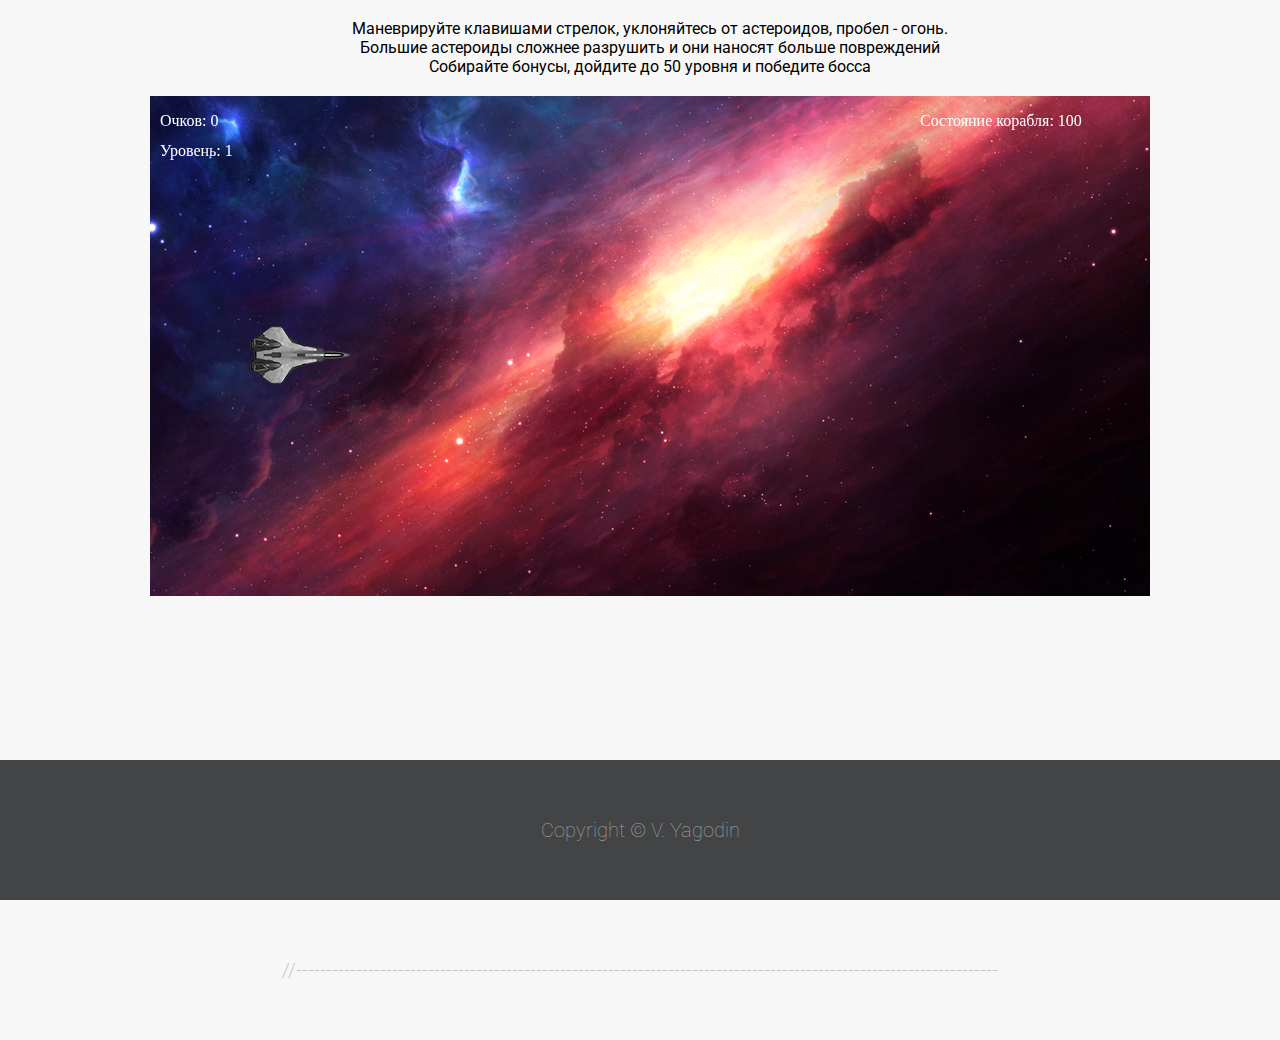
<file: index.html>
<!DOCTYPE html>
<html>
<head>
	<meta charset="utf-8">
	<title>Asteroid banger</title>
	<link rel="stylesheet" href="style.css"> 
	<link rel="icon" href="img/favicon.png" type="image/png" sizes="32x32">
</head>
<body>
<div class="content">
	
<div class="contentWrap">
    <div class="content">
        <div class="center">

			<p align = "center"><br> Маневрируйте клавишами стрелок, уклоняйтесь от астероидов, пробел - огонь.
				<br> Большие астероиды сложнее разрушить и они наносят больше повреждений
				<br> Собирайте бонусы, дойдите до 50 уровня и победите босса
			</p>		
			<canvas align = "center" id="myCanvas" width="1000" height="500"></canvas>

        </div>
    </div>
</div>
	
</div>
<div class="footer">
	Copyright &copy; V. Yagodin
<div>
//---------------------------------------------------------------------------------------------------------------------
	<script type="text/javascript">

		var canvas = document.getElementById("myCanvas");
		var ctx = canvas.getContext("2d");

		//картинки
		var ship = new Image();
		var bossship = new Image();
		var piu1 = new Image();
		var piu2 = new Image();
		var piu3 = new Image();
		var blast1 = new Image();
		var blast2 = new Image();
		var bg = new Image();
		var asteroid = new Image();
		var blast = new Image();
		var bonus_health = new Image();
		var bonus_weapon = new Image();

		ship.src = "img/ship.png";
		bossship.src = "img/boss.png";
		piu1.src = "img/piu1.png";
		piu2.src = "img/piu2.png";
		piu3.src = "img/piu3.png";
		blast1.src = "img/blast1.png";
		blast2.src = "img/blast2.png";
		bg.src = "img/space.png";
		asteroid.src = "img/asteroid.png";
		blast.src = "img/blast.png";
		bonus_health.src = "img/bonus_health.png";
		bonus_weapon.src = "img/bonus_weapon.png";

		//звуки
		var sfx_piu = new Audio();
		var sfx_aster = new Audio();
		var sfx_destroy = new Audio();
		var sfx_blast1 = new Audio();
		var sfx_blast2 = new Audio();
		var sfx_hit = new Audio();
		var sfx_bonus = new Audio();

		sfx_piu.src = "sfx/piu.mp3";
		sfx_aster.src = "sfx/aster.mp3";
		sfx_destroy.src = "sfx/destroy.mp3";
		sfx_blast1.src = "sfx/blast1.mp3";
		sfx_blast2.src = "sfx/blast2.mp3";
		sfx_hit.src = "sfx/hit.mp3";
		sfx_bonus.src = "sfx/bonus.mp3";

		//общие переменные
		var score = 0;
		var level = 1;
		var asteroids = [];
		var bullets = [];
		var bossbullets = [];
		var bonuses = [];

//---------------------------------------------------------------------------------------------------------------------
		//блок для игрока
		let player = {
			x: 100,
			y: 230,
			xSpeed: 0,
			ySpeed: 0,
			width: ship.width,
			height: ship.height,
			health: 100,
			weapon: 1
		};
	
		//ловим и обрабатываем события клавиатуры
		document.addEventListener("keydown", function(event){
			event.preventDefault();
			if(event.code == "ArrowUp")
				moveUp();
			if(event.code == "ArrowDown")
				moveDown();
			if(event.code == "ArrowLeft")
				moveLeft();
			if(event.code == "ArrowRight")
				moveRight();
			if(event.code == "Space")
				spawnbullet(player.weapon);
			if(event.code == "Digit1"){
				player.weapon = 3;
				level = 49;
			}
		});

		function moveUp() {
 			player.ySpeed--;
		}

		function moveDown() {
 			player.ySpeed++;
		}

		function moveLeft() {
 			player.xSpeed--;
		}

		function moveRight() {
 			player.xSpeed++;
		}

		function damage(dmg){
			player.health -= dmg;
			sfx_hit.play();
			if(player.health <= 0){
				ctx.drawImage(blast, player.x, player.y);
				sfx_destroy.play();
				alert("Корабль уничтожен!");
 				location.reload();
			}
		}

		//пульки игрока
		function spawnbullet(weapon){
			let damage;
			let speed;
			let img;
			
			if(weapon == 1){
				damage = 2;
				speed = 12;
				img = piu1;
			}
			if(weapon == 2){
				damage = 7;
				speed = 18;
				img = piu2;
			}
			if(weapon >= 3){
				damage = 15;
				speed = 25;
				img = piu3;
			}

			bullets.push({
				damage: damage,
				speed: speed,
				img: img,
				x : player.x + ship.width,
				y : player.y + parseInt(ship.height / 2) - img.height / 2,
				width: img.width,
				height: img.height
			});
			sfx_piu.play();
		}

		//бонусы
		function spawnbonus(type){
			if(type == "health"){
				bonuses.push({
					img: bonus_health,
					type: "health",
					width: bonus_health.width,
					height: bonus_health.height,
					x: canvas.width,
					y: Math.floor(Math.random() * canvas.height) - bonus_health.height,
					xspeed: -3
				})
			}

			if(type == "weapon"){
				bonuses.push({
					img: bonus_weapon,
					type: "weapon",
					width: bonus_weapon.width,
					height: bonus_weapon.height,
					x: canvas.width,
					y: Math.floor(Math.random() * canvas.height) - bonus_weapon.height,
					xspeed: -3
				})
			}
		}


//---------------------------------------------------------------------------------------------------------------------
		//блок босса
		let boss = {
			img: bossship,
			x: canvas.width - 30,
			y: canvas.height / 2 - bossship.height / 2,
			xSpeed: 0,
			ySpeed: 0,
			width: bossship.width,
			height: bossship.height,
			health: 5000,
			enabled: false
		}

		function spawnbossbullet1(y = 0, yspeed = 0){
			bossbullets.push({
				damage: 2,
				xspeed: -5,
				yspeed: yspeed,
				img: blast1,
				x : boss.x,
				y : y,
				width: blast1.width,
				height: blast1.height
			});
			sfx_blast1.play()
		}

		function spawnbossbullet2(){
			bossbullets.push({
				damage: 10,
				xspeed: -25,
				yspeed: 0,
				img: blast2,
				x : boss.x - blast2.width,
				y : boss.y + parseInt(boss.height / 2) - blast2.height / 2,
				width: blast2.width,
				height: blast2.height
			});
			sfx_blast2.play()
		}

		function bossmoves1(){
			spawnbossbullet1(boss.y + 90, 3);
			spawnbossbullet1(boss.y + 190, -3);
			setTimeout(bossmoves2, 300);
		}

		function bossmoves2(){
			spawnbossbullet1(boss.y + 90, 3);
			spawnbossbullet1(boss.y + 190, -3);
			setTimeout(bossmoves3, 300);
		}

		function bossmoves3(){
			spawnbossbullet1(boss.y + 90, 3);
			spawnbossbullet1(boss.y + 190, -3);
			setTimeout(bossmoves4, 300);
		}

		function bossmoves4(){
			spawnbossbullet1(boss.y + 90, 3);
			spawnbossbullet1(boss.y + 190, -3);
			setTimeout(bossmoves5, 300);
		}

		function bossmoves5(){
			spawnbossbullet1(boss.y + 90, 3);
			spawnbossbullet1(boss.y + 190, -3);
			setTimeout(bossmoves6, 1000);
		}

		function bossmoves6(){
			spawnbossbullet2();
			setTimeout(bossmoves7, 1000);
		}

		function bossmoves7(){
			spawnbossbullet2();
			if(boss.shoottimeout == 300)
				boss.shoottimeout = 100;
			if(boss.shoottimeout == 100)
				boss.shoottimeout = 300;
			setTimeout(bossmoves1, 2000);
		}

		function bossdamage(dmg){
			boss.health -= dmg;
			sfx_hit.play();
			if(boss.health <= 0){
				ctx.drawImage(blast, boss.x + 300, boss.y + 100);
				sfx_destroy.play();
				alert("Ура! Корабль захватчиков уничтожен! Игра пройдена.");
 				location.reload();
			}
		}


//---------------------------------------------------------------------------------------------------------------------
		//блок для спавна астероидов
		function getRnd(min, max) {
  			num = Math.random() * (max - min) + min;
  			num = num.toFixed(2)
  			return num;
		}

		function spawnAsteroid(speed = 0, size = 1, x = canvas.width){
			asteroids.push({
				x : x,
				y : Math.floor(Math.random() * canvas.height) - asteroid.height * size,
				width: asteroid.width * size,
				height: asteroid.height * size,
				health: 10 * size,
				speed: speed
			});
		}

		function spawnAsteroids(){
			let speed = 1;
			let sizemorph = 0;
			let warp = 5000;
			
			if(level <= 5)
				speed = level;
			else{
				speed = 5;
				if(level == 6)
					sizemorph = 0.2;
				if(level == 7)
					sizemorph = 0.4;
				if(level == 8)
					sizemorph = 0.6;
				if(level == 9)
					sizemorph = 0.8;
				if(level >= 10)
					sizemorph = 1;
			}
				
			spawnAsteroid(Math.ceil(Math.random() * speed), (+1) + (+getRnd(-0.9 * sizemorph, sizemorph)));

			if(level <= 4)
				warp = 5000 - (1000 * level);
			else
				warp = 1000;
			
			if(level > 20)
				spawnAsteroid(Math.floor(Math.random() * speed), (+1) + (+getRnd(-0.9 * sizemorph, sizemorph)));

			if(level < 50)
				setTimeout(spawnAsteroids, warp + Math.floor(Math.random() * 100));

			// вызываем босса
			if(level >= 50){
				level = "BOSS";
				boss.enabled = true;
				boss.xSpeed = -2;
				bossmoves1();
				spawnbonus("health");
			}
			
		}


//---------------------------------------------------------------------------------------------------------------------
		//общие функции
		function isCollision(objA, objB, offsetX, offsetY){ //столкновения
			if((objA.x + objA.width - offsetX >= objB.x && objA.x + offsetX <= objB.x + objB.width) && (objA.y + objA.height - offsetY >= objB.y && objA.y + offsetY <= objB.y + objB.height)){
 				return true;
			} else {
				return false;
			}
		}

		//подсчет очков и уровень
		function scoreplus(){ 
			score++;
			if(score % 10 == 0 && level < 50)
				level++;
			if(score % 100 == 0)
				spawnbonus("weapon");
			if(score % 200 == 0)
				spawnbonus("health");

		}

//---------------------------------------------------------------------------------------------------------------------
		//гавная функция, которая все отрисовывает за каждую итерацию
		function draw(){
			//рисуем фон, игрока, босса
			ctx.drawImage(bg, 0, 0);
			ctx.drawImage(ship, player.x, player.y);
			if(boss.enabled == true)
				ctx.drawImage(boss.img, boss.x, boss.y);

			//движение игрока и босса
			player.x += player.xSpeed;
			player.y += player.ySpeed;
			if(boss.enabled == true){
				boss.x += boss.xSpeed;
				boss.y += boss.ySpeed;
				if(boss.x <= 500){
					boss.xSpeed = 2;
					if(boss.ySpeed == 0)
						boss.ySpeed = 1;
				}
				if(boss.x >= canvas.width)
					boss.xSpeed = -2;
				if(boss.y + boss.img.height >= canvas.height)
					boss.ySpeed = -1;
				if(boss.y <= 0)
					boss.ySpeed = 1;
			}

			//пули попадают по боссу
			for(let i = 0; i < bullets.length; i++){
				if(isCollision(bullets[i], boss, 100, 70)){
					bossdamage(bullets[i].damage);
					bullets.splice(i, 1);
				}
			}
				
			//пули босса попадают по нам
			for(let i = 0; i < bossbullets.length; i++){
				if(isCollision(bossbullets[i], player, 0, 0)){
					damage(bossbullets[i].damage);
					bossbullets.splice(i, 1);
				}
						
			}

			if(player.x + ship.width < 0 || player.x > canvas.width || player.y + ship.height < 0 || player.y > canvas.height){
				damage(100);
			}

			if(isCollision(boss, player, 100, 100))
				damage(100);

			//в цикле работаем со всеми астероидами, для каждого проверяем события
			for(let i = 0; i < asteroids.length; i++){
				ctx.drawImage(asteroid, asteroids[i].x, asteroids[i].y, asteroids[i].width, asteroids[i].height);
				asteroids[i].x -= asteroids[i].speed;

 				if(isCollision(player, asteroids[i], 20, 20)){
 					damage(1);
 					asteroids[i].health -= 1;
				}
					
				for(let j = 0; j < bullets.length; j++){
					if(isCollision(bullets[j], asteroids[i], 0, 0)){
						bullets.splice(j, 1);
						asteroids[i].health -= 2;
					}
				}

				if(asteroids[i].health <= 0 || asteroids[i].x + asteroids[i].width < 0){
					if (asteroids[i].health <= 0)
						sfx_aster.play();
					asteroids.splice(i, 1);
					scoreplus();
				}
			}

			// а здесь проходимся по массиву пуль, отрисовываем и уничтожаем вылетевшие за пределы
			for(let i = 0; i < bullets.length; i++){
				ctx.drawImage(bullets[i].img, bullets[i].x, bullets[i].y);
				bullets[i].x += bullets[i].speed;
				if(bullets[i].x > canvas.width)
					bullets.splice(i, 1);
			}

			for(let i = 0; i < bossbullets.length; i++){
				ctx.drawImage(bossbullets[i].img, bossbullets[i].x, bossbullets[i].y);
				bossbullets[i].x += bossbullets[i].xspeed;
				bossbullets[i].y += bossbullets[i].yspeed;
				if(bossbullets[i].y <= 0 || bossbullets[i].y + bossbullets[i].height >= canvas.height)
					bossbullets[i].yspeed = bossbullets[i].yspeed * -1;
				if(bossbullets[i].x + bossbullets[i].width < 0)
					bossbullets.splice(i, 1);
			}

			//подбор бонусов
			for(let i = 0; i < bonuses.length; i++){
				ctx.drawImage(bonuses[i].img, bonuses[i].x, bonuses[i].y);
				bonuses[i].x += bonuses[i].xspeed;

				if(isCollision(bonuses[i], player, 0, 0)){
					if(bonuses[i].type == "health"){
						player.health += 20;
						if(player.health > 100)
							player.health = 100;
					}
					if(bonuses[i].type == "weapon")
						player.weapon += 1;
					sfx_bonus.play();
					bonuses.splice(i, 1);
				}
			}

			for(let i = 0; i < bonuses.length; i++){
				if(bonuses[i].x + bonuses[i].width < 0)
					bonuses.splice(i, 1);
			}

		//наши показатели статистики
		ctx.fillStyle = "#FFF";
 		ctx.font = "16px Verdana";
 		ctx.fillText("Очков: " + score, 10, 30);

 		ctx.fillStyle = "#FFF";
 		ctx.font = "16px Verdana";
 		ctx.fillText("Уровень: " + level, 10, 60);

 		ctx.fillStyle = "#FFF";
 		ctx.font = "16px Verdana";
 		ctx.fillText("Состояние корабля: " + player.health, canvas.width - 230, 30);

 		if(boss.enabled == true){
 			ctx.fillStyle = "#FF4500";
 			ctx.font = "20px Verdana";
 			ctx.fillText("Здоровье босса: " + boss.health, canvas.width - 630, 30);
 		}
 		 		
		requestAnimationFrame(draw); 
		}

		//запускаем астероиды и зацикливаем прорисовку
		spawnAsteroids();
		draw();

	</script>
</body>
</html>
</file>
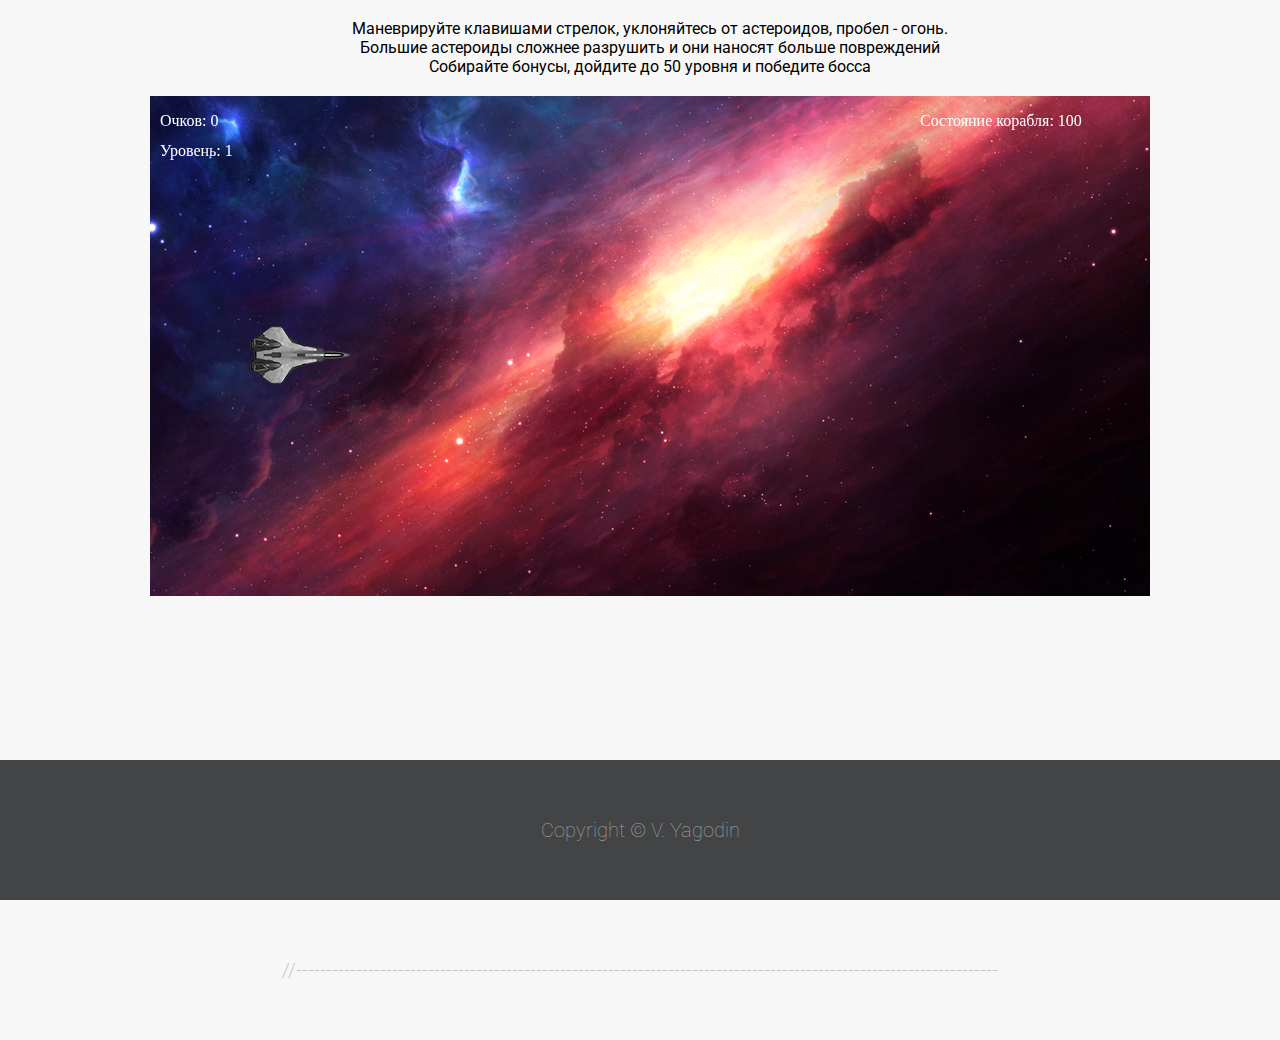
<file: game.html>
<!DOCTYPE html>
<html>
<head>
	<meta charset="utf-8">
	<title>Asteroid banger</title>
	<link rel="stylesheet" href="style.css"> 
	<link rel="icon" href="img/favicon.png" type="image/png" sizes="32x32">
</head>
<body>
<div class="content">
	
<div class="contentWrap">
    <div class="content">
        <div class="center">

			<p align = "center"><br> Маневрируйте клавишами стрелок, уклоняйтесь от астероидов, пробел - огонь.
				<br> Большие астероиды сложнее разрушить и они наносят больше повреждений
				<br> Собирайте бонусы, дойдите до 50 уровня и победите босса
			</p>		
			<canvas align = "center" id="myCanvas" width="1000" height="500"></canvas>

        </div>
    </div>
</div>
	
</div>
<div class="footer">
	Copyright &copy; V. Yagodin
<div>
//---------------------------------------------------------------------------------------------------------------------
	<script type="text/javascript">

		var canvas = document.getElementById("myCanvas");
		var ctx = canvas.getContext("2d");

		//картинки
		var ship = new Image();
		var bossship = new Image();
		var piu1 = new Image();
		var piu2 = new Image();
		var piu3 = new Image();
		var blast1 = new Image();
		var blast2 = new Image();
		var bg = new Image();
		var asteroid = new Image();
		var blast = new Image();
		var bonus_health = new Image();
		var bonus_weapon = new Image();

		ship.src = "img/ship.png";
		bossship.src = "img/boss.png";
		piu1.src = "img/piu1.png";
		piu2.src = "img/piu2.png";
		piu3.src = "img/piu3.png";
		blast1.src = "img/blast1.png";
		blast2.src = "img/blast2.png";
		bg.src = "img/space.png";
		asteroid.src = "img/asteroid.png";
		blast.src = "img/blast.png";
		bonus_health.src = "img/bonus_health.png";
		bonus_weapon.src = "img/bonus_weapon.png";

		//звуки
		var sfx_piu = new Audio();
		var sfx_aster = new Audio();
		var sfx_destroy = new Audio();
		var sfx_blast1 = new Audio();
		var sfx_blast2 = new Audio();
		var sfx_hit = new Audio();
		var sfx_bonus = new Audio();

		sfx_piu.src = "sfx/piu.mp3";
		sfx_aster.src = "sfx/aster.mp3";
		sfx_destroy.src = "sfx/destroy.mp3";
		sfx_blast1.src = "sfx/blast1.mp3";
		sfx_blast2.src = "sfx/blast2.mp3";
		sfx_hit.src = "sfx/hit.mp3";
		sfx_bonus.src = "sfx/bonus.mp3";

		//общие переменные
		var score = 0;
		var level = 1;
		var asteroids = [];
		var bullets = [];
		var bossbullets = [];
		var bonuses = [];

//---------------------------------------------------------------------------------------------------------------------
		//блок для игрока
		let player = {
			x: 100,
			y: 230,
			xSpeed: 0,
			ySpeed: 0,
			width: ship.width,
			height: ship.height,
			health: 100,
			weapon: 1
		};
	
		//ловим и обрабатываем события клавиатуры
		document.addEventListener("keydown", function(event){
			event.preventDefault();
			if(event.code == "ArrowUp")
				moveUp();
			if(event.code == "ArrowDown")
				moveDown();
			if(event.code == "ArrowLeft")
				moveLeft();
			if(event.code == "ArrowRight")
				moveRight();
			if(event.code == "Space")
				spawnbullet(player.weapon);
			if(event.code == "Digit1"){
				player.weapon = 3;
				level = 49;
			}
		});

		function moveUp() {
 			player.ySpeed--;
		}

		function moveDown() {
 			player.ySpeed++;
		}

		function moveLeft() {
 			player.xSpeed--;
		}

		function moveRight() {
 			player.xSpeed++;
		}

		function damage(dmg){
			player.health -= dmg;
			sfx_hit.play();
			if(player.health <= 0){
				ctx.drawImage(blast, player.x, player.y);
				sfx_destroy.play();
				alert("Корабль уничтожен!");
 				location.reload();
			}
		}

		//пульки игрока
		function spawnbullet(weapon){
			let damage;
			let speed;
			let img;
			
			if(weapon == 1){
				damage = 2;
				speed = 12;
				img = piu1;
			}
			if(weapon == 2){
				damage = 7;
				speed = 18;
				img = piu2;
			}
			if(weapon >= 3){
				damage = 15;
				speed = 25;
				img = piu3;
			}

			bullets.push({
				damage: damage,
				speed: speed,
				img: img,
				x : player.x + ship.width,
				y : player.y + parseInt(ship.height / 2) - img.height / 2,
				width: img.width,
				height: img.height
			});
			sfx_piu.play();
		}

		//бонусы
		function spawnbonus(type){
			if(type == "health"){
				bonuses.push({
					img: bonus_health,
					type: "health",
					width: bonus_health.width,
					height: bonus_health.height,
					x: canvas.width,
					y: Math.floor(Math.random() * canvas.height) - bonus_health.height,
					xspeed: -3
				})
			}

			if(type == "weapon"){
				bonuses.push({
					img: bonus_weapon,
					type: "weapon",
					width: bonus_weapon.width,
					height: bonus_weapon.height,
					x: canvas.width,
					y: Math.floor(Math.random() * canvas.height) - bonus_weapon.height,
					xspeed: -3
				})
			}
		}


//---------------------------------------------------------------------------------------------------------------------
		//блок босса
		let boss = {
			img: bossship,
			x: canvas.width - 30,
			y: canvas.height / 2 - bossship.height / 2,
			xSpeed: 0,
			ySpeed: 0,
			width: bossship.width,
			height: bossship.height,
			health: 5000,
			enabled: false
		}

		function spawnbossbullet1(y = 0, yspeed = 0){
			bossbullets.push({
				damage: 2,
				xspeed: -5,
				yspeed: yspeed,
				img: blast1,
				x : boss.x,
				y : y,
				width: blast1.width,
				height: blast1.height
			});
			sfx_blast1.play()
		}

		function spawnbossbullet2(){
			bossbullets.push({
				damage: 10,
				xspeed: -25,
				yspeed: 0,
				img: blast2,
				x : boss.x - blast2.width,
				y : boss.y + parseInt(boss.height / 2) - blast2.height / 2,
				width: blast2.width,
				height: blast2.height
			});
			sfx_blast2.play()
		}

		function bossmoves1(){
			spawnbossbullet1(boss.y + 90, 3);
			spawnbossbullet1(boss.y + 190, -3);
			setTimeout(bossmoves2, 300);
		}

		function bossmoves2(){
			spawnbossbullet1(boss.y + 90, 3);
			spawnbossbullet1(boss.y + 190, -3);
			setTimeout(bossmoves3, 300);
		}

		function bossmoves3(){
			spawnbossbullet1(boss.y + 90, 3);
			spawnbossbullet1(boss.y + 190, -3);
			setTimeout(bossmoves4, 300);
		}

		function bossmoves4(){
			spawnbossbullet1(boss.y + 90, 3);
			spawnbossbullet1(boss.y + 190, -3);
			setTimeout(bossmoves5, 300);
		}

		function bossmoves5(){
			spawnbossbullet1(boss.y + 90, 3);
			spawnbossbullet1(boss.y + 190, -3);
			setTimeout(bossmoves6, 1000);
		}

		function bossmoves6(){
			spawnbossbullet2();
			setTimeout(bossmoves7, 1000);
		}

		function bossmoves7(){
			spawnbossbullet2();
			if(boss.shoottimeout == 300)
				boss.shoottimeout = 100;
			if(boss.shoottimeout == 100)
				boss.shoottimeout = 300;
			setTimeout(bossmoves1, 2000);
		}

		function bossdamage(dmg){
			boss.health -= dmg;
			sfx_hit.play();
			if(boss.health <= 0){
				ctx.drawImage(blast, boss.x + 300, boss.y + 100);
				sfx_destroy.play();
				alert("Ура! Корабль захватчиков уничтожен! Игра пройдена.");
 				location.reload();
			}
		}


//---------------------------------------------------------------------------------------------------------------------
		//блок для спавна астероидов
		function getRnd(min, max) {
  			num = Math.random() * (max - min) + min;
  			num = num.toFixed(2)
  			return num;
		}

		function spawnAsteroid(speed = 0, size = 1, x = canvas.width){
			asteroids.push({
				x : x,
				y : Math.floor(Math.random() * canvas.height) - asteroid.height * size,
				width: asteroid.width * size,
				height: asteroid.height * size,
				health: 10 * size,
				speed: speed
			});
		}

		function spawnAsteroids(){
			let speed = 1;
			let sizemorph = 0;
			let warp = 5000;
			
			if(level <= 5)
				speed = level;
			else{
				speed = 5;
				if(level == 6)
					sizemorph = 0.2;
				if(level == 7)
					sizemorph = 0.4;
				if(level == 8)
					sizemorph = 0.6;
				if(level == 9)
					sizemorph = 0.8;
				if(level >= 10)
					sizemorph = 1;
			}
				
			spawnAsteroid(Math.ceil(Math.random() * speed), (+1) + (+getRnd(-0.9 * sizemorph, sizemorph)));

			if(level <= 4)
				warp = 5000 - (1000 * level);
			else
				warp = 1000;
			
			if(level > 20)
				spawnAsteroid(Math.floor(Math.random() * speed), (+1) + (+getRnd(-0.9 * sizemorph, sizemorph)));

			if(level < 50)
				setTimeout(spawnAsteroids, warp + Math.floor(Math.random() * 100));

			// вызываем босса
			if(level >= 50){
				level = "BOSS";
				boss.enabled = true;
				boss.xSpeed = -2;
				bossmoves1();
				spawnbonus("health");
			}
			
		}


//---------------------------------------------------------------------------------------------------------------------
		//общие функции
		function isCollision(objA, objB, offsetX, offsetY){ //столкновения
			if((objA.x + objA.width - offsetX >= objB.x && objA.x + offsetX <= objB.x + objB.width) && (objA.y + objA.height - offsetY >= objB.y && objA.y + offsetY <= objB.y + objB.height)){
 				return true;
			} else {
				return false;
			}
		}

		//подсчет очков и уровень
		function scoreplus(){ 
			score++;
			if(score % 10 == 0 && level < 50)
				level++;
			if(score % 100 == 0)
				spawnbonus("weapon");
			if(score % 200 == 0)
				spawnbonus("health");

		}

//---------------------------------------------------------------------------------------------------------------------
		//гавная функция, которая все отрисовывает за каждую итерацию
		function draw(){
			//рисуем фон, игрока, босса
			ctx.drawImage(bg, 0, 0);
			ctx.drawImage(ship, player.x, player.y);
			if(boss.enabled == true)
				ctx.drawImage(boss.img, boss.x, boss.y);

			//движение игрока и босса
			player.x += player.xSpeed;
			player.y += player.ySpeed;
			if(boss.enabled == true){
				boss.x += boss.xSpeed;
				boss.y += boss.ySpeed;
				if(boss.x <= 500){
					boss.xSpeed = 2;
					if(boss.ySpeed == 0)
						boss.ySpeed = 1;
				}
				if(boss.x >= canvas.width)
					boss.xSpeed = -2;
				if(boss.y + boss.img.height >= canvas.height)
					boss.ySpeed = -1;
				if(boss.y <= 0)
					boss.ySpeed = 1;
			}

			//пули попадают по боссу
			for(let i = 0; i < bullets.length; i++){
				if(isCollision(bullets[i], boss, 100, 70)){
					bossdamage(bullets[i].damage);
					bullets.splice(i, 1);
				}
			}
				
			//пули босса попадают по нам
			for(let i = 0; i < bossbullets.length; i++){
				if(isCollision(bossbullets[i], player, 0, 0)){
					damage(bossbullets[i].damage);
					bossbullets.splice(i, 1);
				}
						
			}

			if(player.x + ship.width < 0 || player.x > canvas.width || player.y + ship.height < 0 || player.y > canvas.height){
				damage(100);
			}

			if(isCollision(boss, player, 100, 100))
				damage(100);

			//в цикле работаем со всеми астероидами, для каждого проверяем события
			for(let i = 0; i < asteroids.length; i++){
				ctx.drawImage(asteroid, asteroids[i].x, asteroids[i].y, asteroids[i].width, asteroids[i].height);
				asteroids[i].x -= asteroids[i].speed;

 				if(isCollision(player, asteroids[i], 20, 20)){
 					damage(1);
 					asteroids[i].health -= 1;
				}
					
				for(let j = 0; j < bullets.length; j++){
					if(isCollision(bullets[j], asteroids[i], 0, 0)){
						bullets.splice(j, 1);
						asteroids[i].health -= 2;
					}
				}

				if(asteroids[i].health <= 0 || asteroids[i].x + asteroids[i].width < 0){
					if (asteroids[i].health <= 0)
						sfx_aster.play();
					asteroids.splice(i, 1);
					scoreplus();
				}
			}

			// а здесь проходимся по массиву пуль, отрисовываем и уничтожаем вылетевшие за пределы
			for(let i = 0; i < bullets.length; i++){
				ctx.drawImage(bullets[i].img, bullets[i].x, bullets[i].y);
				bullets[i].x += bullets[i].speed;
				if(bullets[i].x > canvas.width)
					bullets.splice(i, 1);
			}

			for(let i = 0; i < bossbullets.length; i++){
				ctx.drawImage(bossbullets[i].img, bossbullets[i].x, bossbullets[i].y);
				bossbullets[i].x += bossbullets[i].xspeed;
				bossbullets[i].y += bossbullets[i].yspeed;
				if(bossbullets[i].y <= 0 || bossbullets[i].y + bossbullets[i].height >= canvas.height)
					bossbullets[i].yspeed = bossbullets[i].yspeed * -1;
				if(bossbullets[i].x + bossbullets[i].width < 0)
					bossbullets.splice(i, 1);
			}

			//подбор бонусов
			for(let i = 0; i < bonuses.length; i++){
				ctx.drawImage(bonuses[i].img, bonuses[i].x, bonuses[i].y);
				bonuses[i].x += bonuses[i].xspeed;

				if(isCollision(bonuses[i], player, 0, 0)){
					if(bonuses[i].type == "health"){
						player.health += 20;
						if(player.health > 100)
							player.health = 100;
					}
					if(bonuses[i].type == "weapon")
						player.weapon += 1;
					sfx_bonus.play();
					bonuses.splice(i, 1);
				}
			}

			for(let i = 0; i < bonuses.length; i++){
				if(bonuses[i].x + bonuses[i].width < 0)
					bonuses.splice(i, 1);
			}

		//наши показатели статистики
		ctx.fillStyle = "#FFF";
 		ctx.font = "16px Verdana";
 		ctx.fillText("Очков: " + score, 10, 30);

 		ctx.fillStyle = "#FFF";
 		ctx.font = "16px Verdana";
 		ctx.fillText("Уровень: " + level, 10, 60);

 		ctx.fillStyle = "#FFF";
 		ctx.font = "16px Verdana";
 		ctx.fillText("Состояние корабля: " + player.health, canvas.width - 230, 30);

 		if(boss.enabled == true){
 			ctx.fillStyle = "#FF4500";
 			ctx.font = "20px Verdana";
 			ctx.fillText("Здоровье босса: " + boss.health, canvas.width - 630, 30);
 		}
 		 		
		requestAnimationFrame(draw); 
		}

		//запускаем астероиды и зацикливаем прорисовку
		spawnAsteroids();
		draw();

	</script>
</body>
</html>
</file>
<file: style.css>
@import url(https://fonts.googleapis.com/css?family=Roboto:400,100,100italic,300,300italic,400italic,500,500italic,700,700italic,900,900italic);

* {
    margin: 0;
    padding: 0;
}

body {
    background-color: #f7f7f7;
    font-family: 'Roboto', sans-serif;
}

.header {
    min-width: 1300px;
    border-bottom: 1px solid #b5b7ba;
    background-color: #dfdfdf;
    margin: 0 auto;
    height: 50px;
    text-align: center;
    padding-top: 18px;
}

.header .selected {
    color: #000;
}

.center {
    width: 1300px;
    margin: 0 auto;
}

.header a {
    color: #4d4d4d;
    font-size: 20px;
    font-weight: 100;
    text-align: left;
    text-decoration: none;
    height: 30px;
    line-height: 30px;
    display: inline-block;
    padding-right: 40px;
}

.header span {
    padding: 0 38px;
}

.content {
    min-width: 1300px;
    margin: 0 auto;
    min-height: calc(100vh - 140px); 
}

.content h1 {
    width: 100%;
    float: left;
    text-align: center;
    color: #2e353d;
    font-size: 40px;
    font-weight: 300;
    margin-top: 63px;
    margin-bottom: 75px;
}

.content h3 {
    color: #242424;
    font-size: 35px;
    font-weight: 300;
    text-align: left;
    margin-left: 41px;
    margin-bottom: 52px;
}

.content h5 {
    color:  #242424;
    font-size: 24px;
    text-align: left;
}

.content img {
    margin-left: 17px;
    width: 389px;
    border-radius: 50%;
}

.content .box_text {
    width: 671px;
    background-color: #ffffff;
    float: right;
    padding: 49px 48px 51px 76px;
    margin-bottom: 100px;
}

.content .box_text p {
    color: #242424;
    font-size: 24px;
    font-weight: 100;
    text-align: left;
    margin-bottom: 31px;
}

.content .box_text a  {
    color: #6A5ACD;
    font-size: 24px;
    font-weight: 100;
    text-align: center;
    text-decoration: none;
    padding-right:30px;
}


.content .media {
    margin-right: 0;
}

.content .box {
    background-color: #ffffff;
    width: 1238px;
    min-height: 500px;
    margin: 50px auto 0 auto;
    padding-top: 37px;
    padding-left: 38px;
    padding-bottom: 100px;
}

.content .box p {
    color: #242424;
    font-size: 24px;
    font-weight: 100;
    text-align: left;
    margin-top: 37px;
    margin-bottom: 30px;
}

.content .box input {
    border: 1px solid #a0a0a0;
    background-color: #f5f5f5;
    width: 457px;
    height: 34px;
    padding-left:10px;
    font-size:20px;
    font-weight: 100;
    margin-bottom: 12px;
}

.content .box a {
    display: block;
    float: left;
    background-color:  #8cbbd3;
    color:  #ffffff;
    font-size: 24px;
    font-weight: 300;
    text-align: center;
    text-decoration: none;
    margin-top: 30px;
    margin-right: 30px;
    padding:11px 51px;
}

.content .box a:hover {
    background-color: #5ba1d3;
}

.footer { /* # == id */
    background-color: #434445;
    width: 100%;
    float: left;
    height: 140px;
    text-align: center;
    color: #a4a4a4;
    font-size: 20px;
    font-weight: 100;
    line-height: 140px;
}

.footer a {
    color: inherit;
}

canvas {
    display: block;
    margin: 0 auto;
    margin-top: 20px;
    margin-bottom: 20px;
}
</file>
